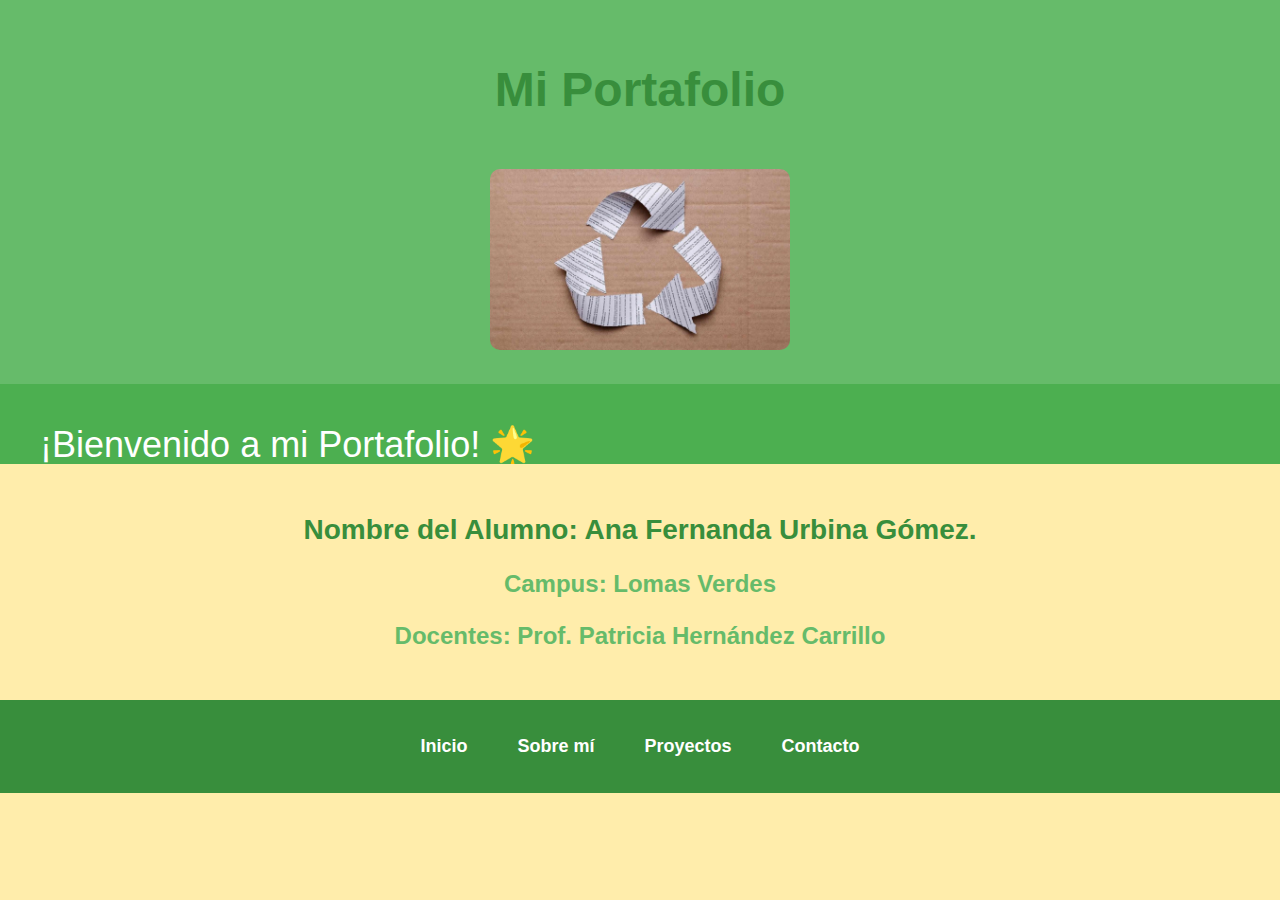
<file: index.html>
<!DOCTYPE html>
<html lang="es">

<head>
  <meta charset="UTF-8">
  <title>Mi Portafolio</title>
  <link rel="stylesheet" href="mi_estilo.css">
  <style>
    /* Estilos básicos */
    body {
      font-family: Arial, sans-serif;
      background-color: #FFEDAB; /* Color suave de fondo */
      text-align: center;
      margin: 0;
      padding: 0;
    }

    /* Contenedor de la marquesina */
    #marquesina {
      width: 100%;
      background-color: #4CAF50; /* Verde oscuro */
      color: #ffffff;
      font-size: 32px;
      text-align: center;
      padding: 40px;
      position: relative;
      overflow: hidden;
    }

    /* Mensaje que se mueve */
    #mensaje {
      position: absolute;
      white-space: nowrap;
      animation: mover 10s linear infinite;
      font-size: 36px;
    }

    /* Animación de desplazamiento */
    @keyframes mover {
      from {
        left: 100%;
      }

      to {
        left: -100%;
      }
    }

    /* Menú de navegación */
    nav {
      background-color: #388E3C; /* Verde oscuro */
      padding: 20px;
    }

    nav ul {
      list-style: none;
      display: flex;
      justify-content: center;
      padding: 0;
    }

    nav ul li {
      margin: 0 25px;
    }

    nav ul li a {
      color: #ffffff;
      text-decoration: none;
      font-weight: bold;
      font-size: 18px;
      transition: color 0.3s;
    }

    nav ul li a:hover {
      color: #9CE98C; /* Verde claro */
    }

    header {
      background-color: #66BB6A; /* Verde claro */
      color: white;
      padding: 30px;
    }

    .contenido {
      margin: 50px;
    }

    h1 {
      font-size: 48px;
      color: #388E3C; /* Verde oscuro */
    }

    h2 {
      font-size: 28px;
      color: #388E3C;
    }

    h3 {
      font-size: 24px;
      color: #66BB6A; /* Verde claro */
    }

    img {
      width: 300px;
      height: auto;
      border-radius: 10px;
      margin-top: 20px;
    }
  </style>
</head>

<body>

  <header>
    <h1>Mi Portafolio</h1>
    <img src="fotodeana.jpg" class="Photoone" alt="Foto de Ana">
    <div class="contenedor"></div>
  </header>

  <!-- Contenedor de la Marquesina -->
  <div id="marquesina">
    <div id="mensaje">¡Bienvenido a mi Portafolio! 🌟</div>
  </div>

  <div class="contenido">
    <h2>Nombre del Alumno: Ana Fernanda Urbina Gómez.</h2>
    <h3>Campus: Lomas Verdes</h3>
    <h3>Docentes: Prof. Patricia Hernández Carrillo</h3>
  </div>

  <!-- Menú de navegación -->
  <nav>
    <ul>
      <li><a href="#">Inicio</a></li>
      <li><a href="#">Sobre mí</a></li>
      <li><a href="#">Proyectos</a></li>
      <li><a href="#">Contacto</a></li>
    </ul>
  </nav>

</body>

</html>
</file>
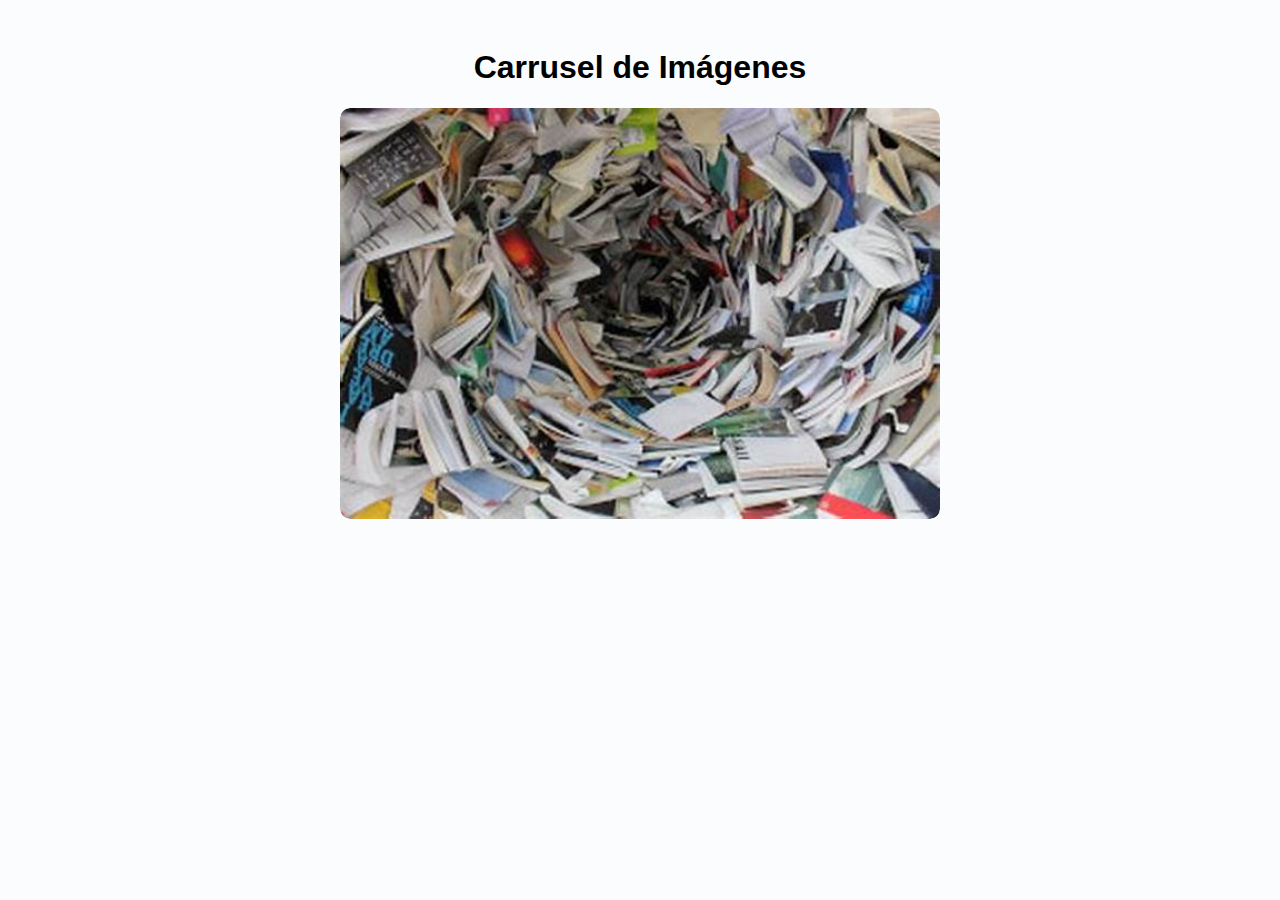
<file: tu_proyecto/index.html>
<!DOCTYPE html>
<html lang="es">

<head>
  <meta charset="UTF-8">
  <meta name="viewport" content="width=device-width, initial-scale=1.0">
  <title>Carrusel de Imágenes</title>
  <style>
    body {
      font-family: Arial, sans-serif;
      padding: 20px;
      background-color: #fbfcfd;
      text-align: center;
    }

    .carrusel {
      position: relative;
      max-width: 600px;
      margin: auto;
      overflow: hidden;
      border-radius: 10px;
    }

    .carrusel img {
      width: 100%;
      height: auto;
      display: none;
      border-radius: 10px;
      cursor: pointer;
    }

    .carrusel img.active {
      display: block;
    }
  </style>
</head>

<body>

  <h1>Carrusel de Imágenes</h1>

  <div class="carrusel">
    <img src="imagen1.jpg" alt="descarga" class="active">
    <img src="imagen2.jpg" alt="Imagen 2">
    <img src="imagen3.jpg" alt="Imagen 3">
    <img src="imagen4.jpg" alt="Imagen 4">
    <img src="imagen5.jpg" alt="Imagen 5">
  </div>

  <script>
    const imagenes = document.querySelectorAll('.carrusel img');
    let index = 0;

    setInterval(() => {
      imagenes[index].classList.remove('active');
      index = (index + 1) % imagenes.length;
      imagenes[index].classList.add('active');
    }, 3000); // Cambia cada 3 segundos
  </script>

</body>

</html>
</file>
<file: mi_estilo.css>
.Photos1.jpg {

    width: 350;
    
    height: 250px;
    
    border-radius: 35px;
    
    
    }
</file>
